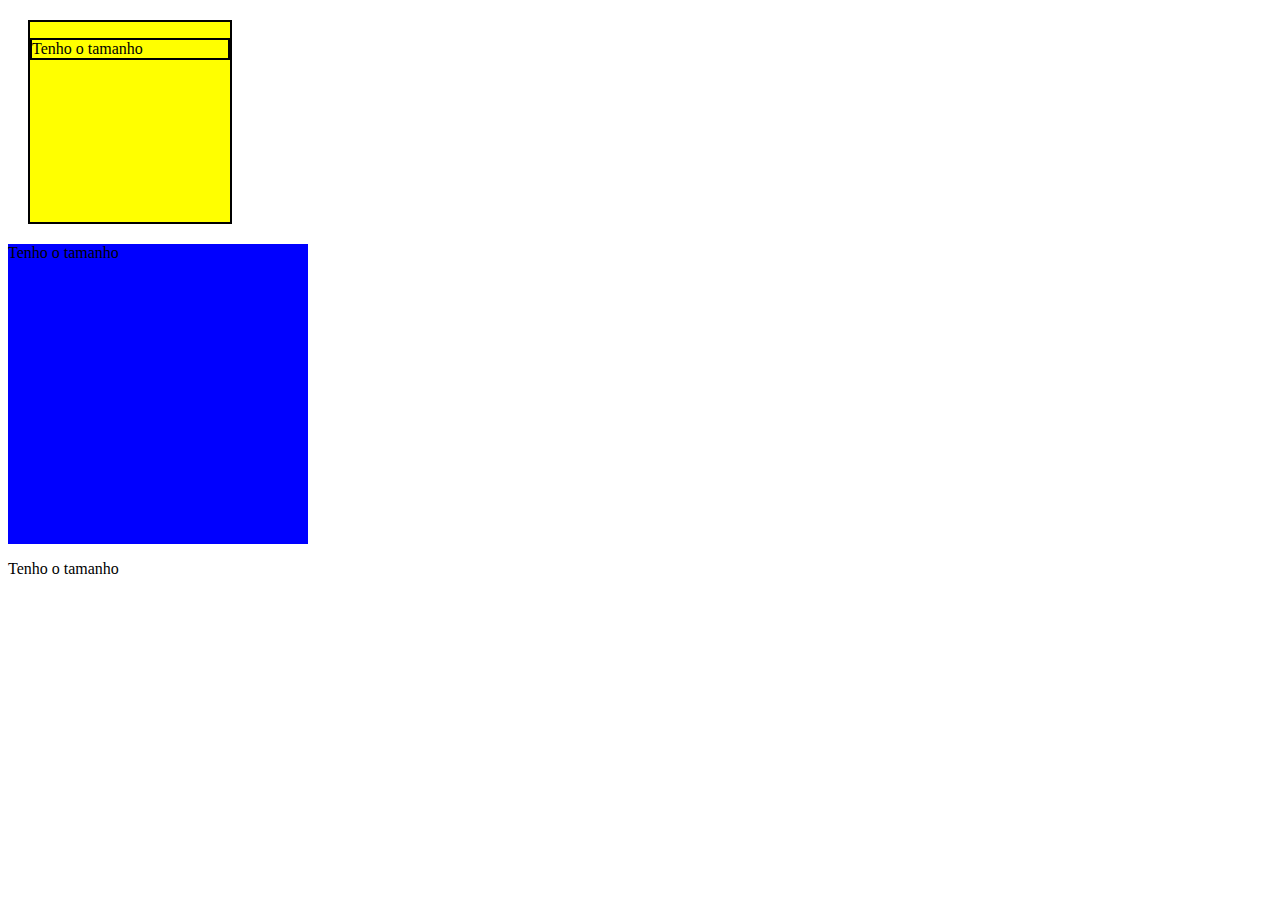
<file: Atividade/index.html>
<!DOCTYPE html>
<html lang="en">
<head>
    <meta charset="UTF-8">
    <meta http-equiv="X-UA-Compatible" content="IE=edge">
    <meta name="viewport" content="width=device-width, initial-scale=1.0">
    <link rel="stylesheet" href="css/estico.css">
    <title>Atividade</title>
</head>
<body>
    <section class="ap1">
        <p > Tenho o tamanho  </p>
    </section>
  
    <section class="ap2">
        <p >Tenho o tamanho</p>
    </section>
    
    <section class="ap3">
        <p >Tenho o tamanho </p>
    </section>
   
    
</body>
</html>
</file>
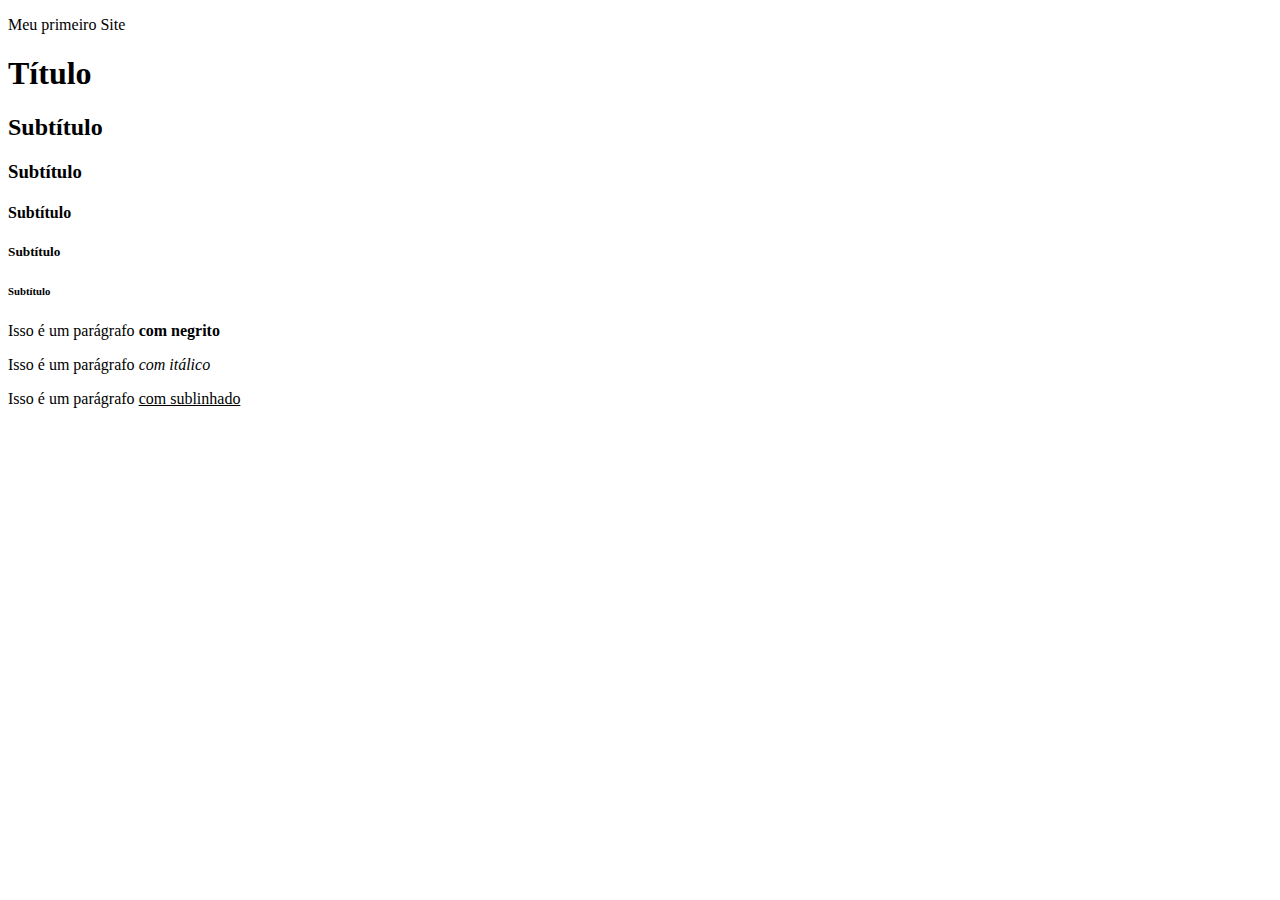
<file: exemplo1.html>
<!DOCTYPE html>
<html lang="en">
<head>
    <meta charset="UTF-8">
    <meta http-equiv="X-UA-Compatible" content="IE=edge">
    <meta name="viewport" content="width=device-width, initial-scale=1.0">
    <title>Exemplo 1</title>
</head>

<body>
    <!-- Isto é um comentário -->
    <p>Meu primeiro Site</p>
    <h1>Título</h1>
    <h2>Subtítulo</h2>
    <h3>Subtítulo</h3>
    <h4>Subtítulo</h4>
    <h5>Subtítulo</h5>
    <h6>Subtítulo</h6>

    <p>Isso é um parágrafo <strong>com negrito</strong></p>
    <p>Isso é um parágrafo <em>com itálico</em></p>
    <p>Isso é um parágrafo <u>com sublinhado</u></p>


    
</body>
</html>
</file>
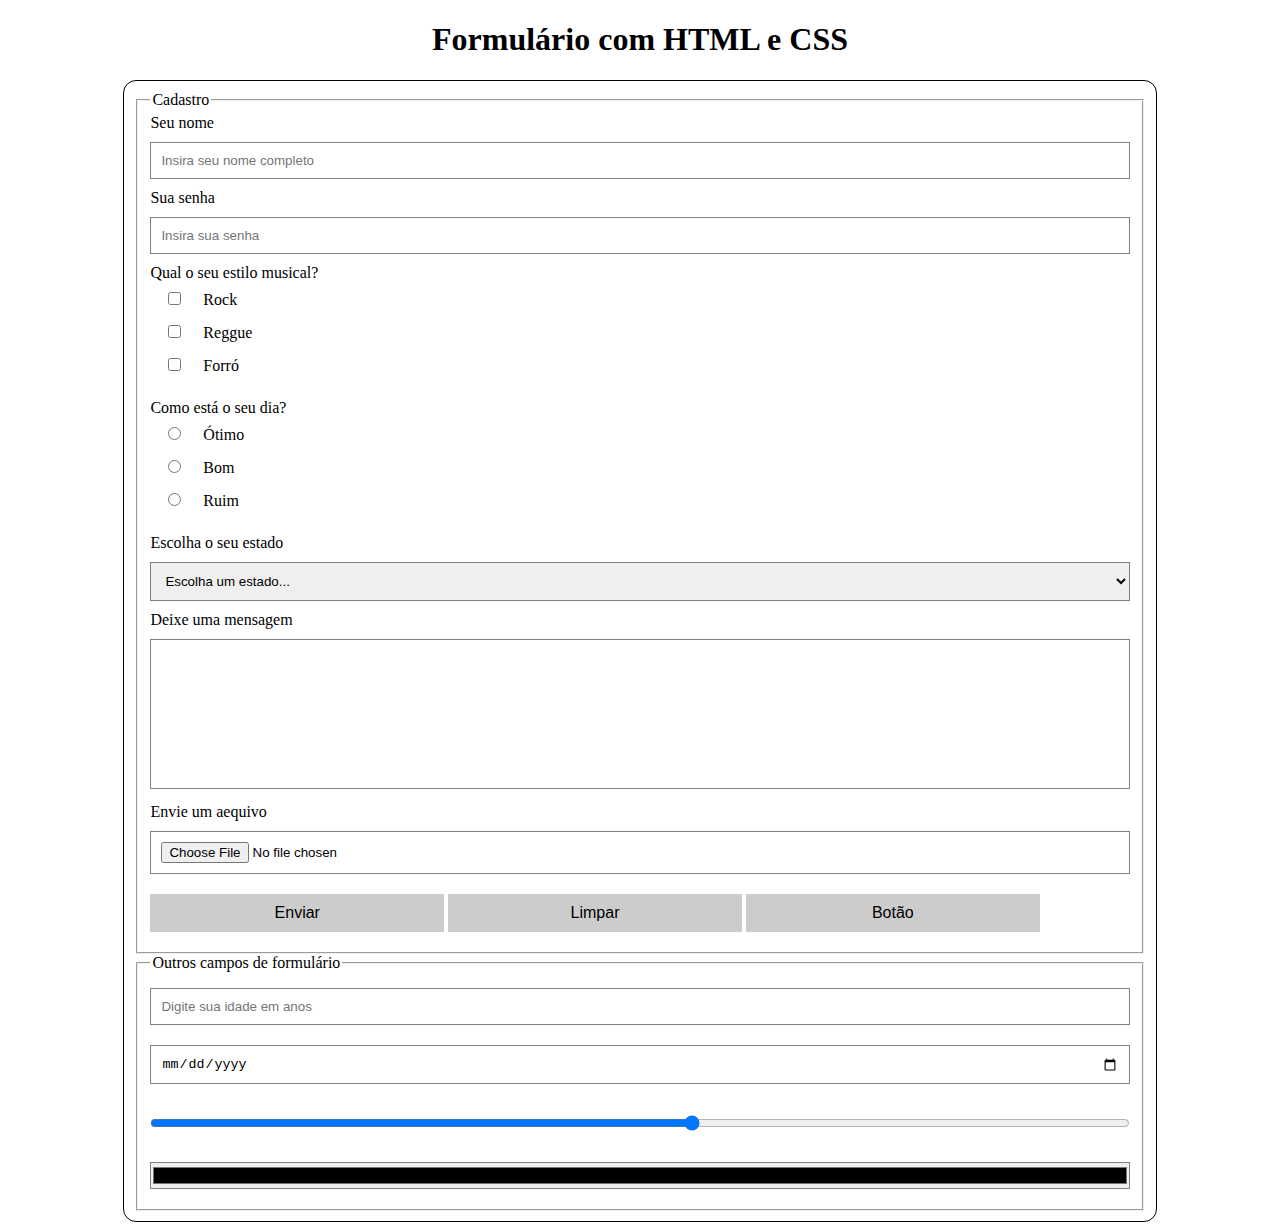
<file: exemplo10(formulario).html>
<!DOCTYPE html>
<html lang="en">
<head>
    <meta charset="UTF-8">
    <meta http-equiv="X-UA-Compatible" content="IE=edge">
    <meta name="viewport" content="width=device-width, initial-scale=1.0">
    <link rel="stylesheet" href="css/formulario.css">
    <title>Trabalhando com Formulário</title>
</head>
<body>
    <h1>Formulário com HTML e CSS</h1>
    <form action="#"method="get" enctype="multipart/form-data">
        <fieldset>
            <legend>Cadastro</legend>
            <label for="nome">Seu nome</label>
    <input type="text" name="nome" id="nome" placeholder="Insira seu nome completo" minlength="5" maxlength="10" required><br>  <!--maxlength é utilizado para mostra a quantidade de letra -->
    <!-- required pede para o usuario preecher o campo obrigatório -->

    <label for="senha">Sua senha</label>
    <input type="password" name="senha" id="senha"   placeholder="Insira sua senha"> <!--placeholder é utilizado para instruir o usuario-->
    
    <label for="">Qual o seu estilo musical?</label>
    <br>
   
    <input type="checkbox" name="musica" id="rock" value="rock"> 
    <label for="rock">Rock</label>
    <br>

    <input type="checkbox" name="musica" id="reggue" value="reggue">
    <label for="reggue">Reggue</label>
    <br>

    <input type="checkbox" name="musica" id="forro" value="forro">
    <label for="forro">Forró</label>
    <br> 
    <br>
    <label for="">Como está o seu dia?</label><br>
    <input type="radio" name="dia" id="otimo" value="otimo">
    <label for="otimo">Ótimo</label>
    <br>
    <input type="radio" name="dia" id="bom" value="bom">
    <label for="bom">Bom</label>
    <br>
    <input type="radio" name="dia" id="ruim" value="ruim">
    <label for="ruim">Ruim</label><br><br>

    <label for="estado">Escolha o seu estado</label> <br>
    
    <select name="estado" id="estado">
        <option value="">Escolha um estado...</option>
        <option value="MA">Maranhão</option>
        <option value="SP">São Paulo</option>
        <option value="RL">Rio de Janeiro</option>
    </select>

    <br>
    <label for="">Deixe uma mensagem</label> <br>
    <textarea name="mensagem" id="mensagem" ></textarea> <!--Cria uma caixa para vc colocar opinião-->
    <br>

    <label for="">Envie um aequivo</label>
    <input type="file" name="arquivo" id="arquivo" accept="image/*"> <!-- Escolher arquivo-->

<br>
<section class="btn">
    <input type="submit" value="Enviar">
    <input type="reset" value="Limpar">
    <button type="">Botão</button>
</section>
    



        </fieldset>
        
        <fieldset>
            <legend>Outros campos de formulário</legend>

            <input type="number" name="idade" id="idade" placeholder="Digite sua idade em anos">
                <!-- input: number serve para colocar no campo sor numero -->
            <input type="date" name="nascimento" id="nacimento">
            <!-- input:date serve para poder colocar a data de nacimento etc -->

            <input type="range" name="volume" id="volume" min="1" max="10">
            <!-- input:range determina um padrão de intervalo -->
            <input type="color" name="cor" id="cor">
            <!-- input:color serve para mudar a cor de fundo da tela atc -->
        </fieldset>
        
    
    </form>
    
</body>
</html>
</file>
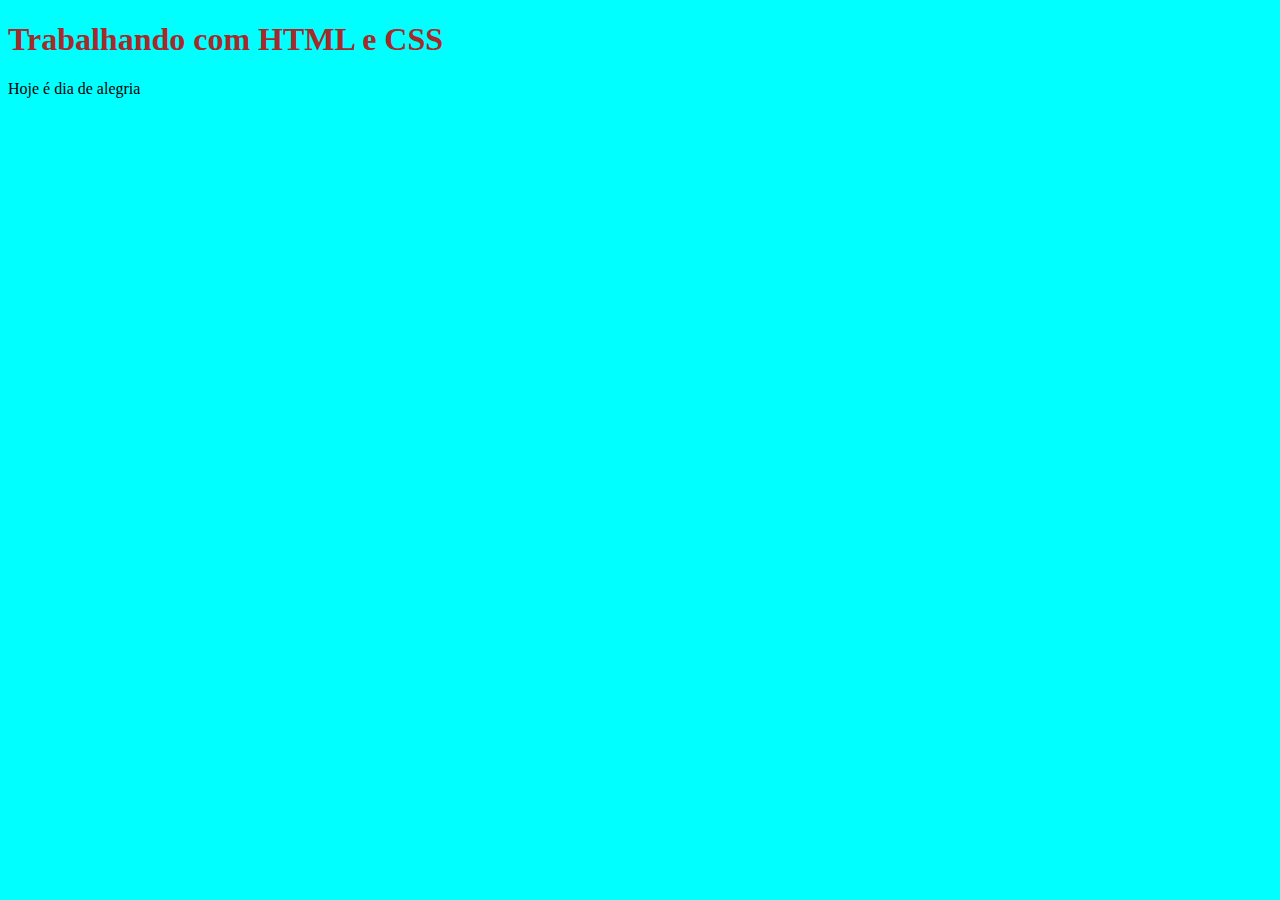
<file: exemplo2.html>
<!DOCTYPE html>
<html lang="en">
<head>
    <meta charset="UTF-8">
    <meta http-equiv="X-UA-Compatible" content="IE=edge">
    <meta name="viewport" content="width=device-width, initial-scale=1.0">
    <title>Exemplo 2</title>

    <style>
        body{background-color: aqua;}/*Background-color altera cor de fundo*/
        h1{color:brown;}
    </style>
</head>
<body>
   <h1>Trabalhando com HTML e CSS</h1> 

   <p>Hoje é dia de alegria</p>
</body>
</html>
</file>
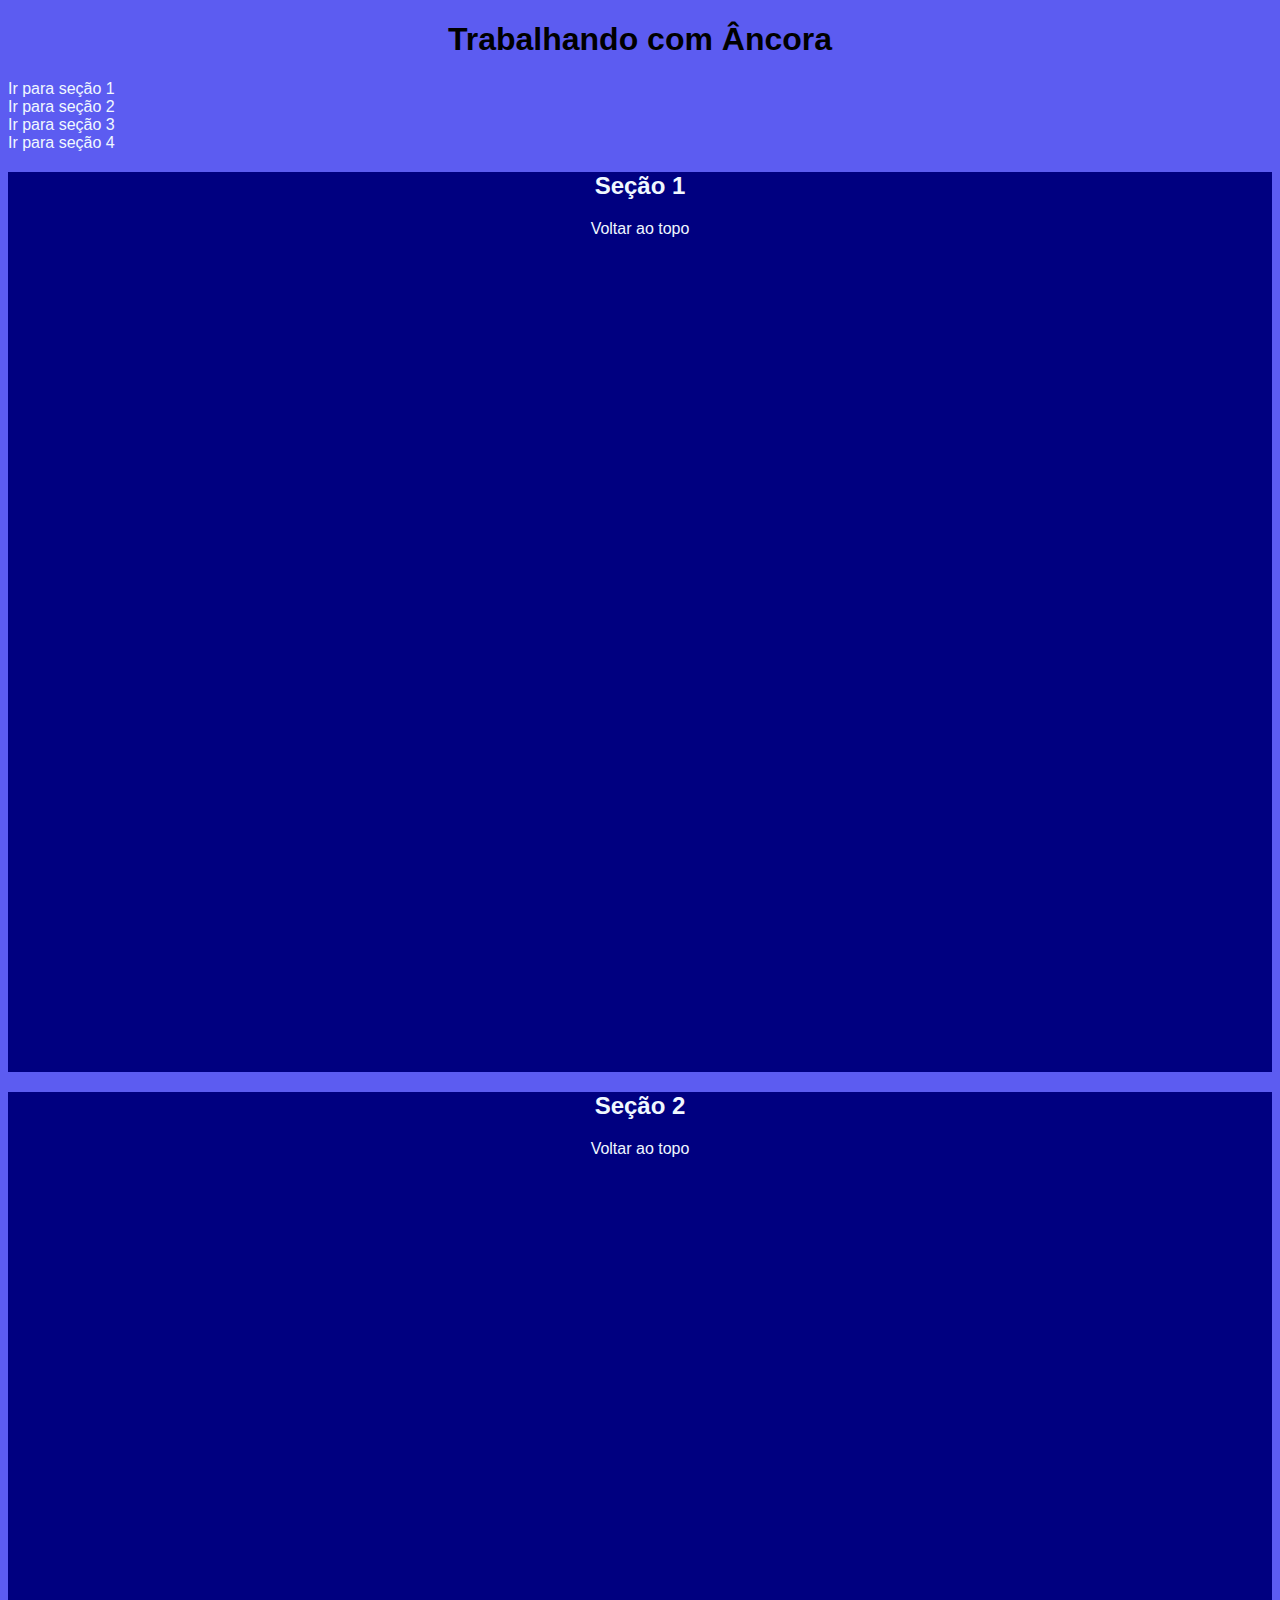
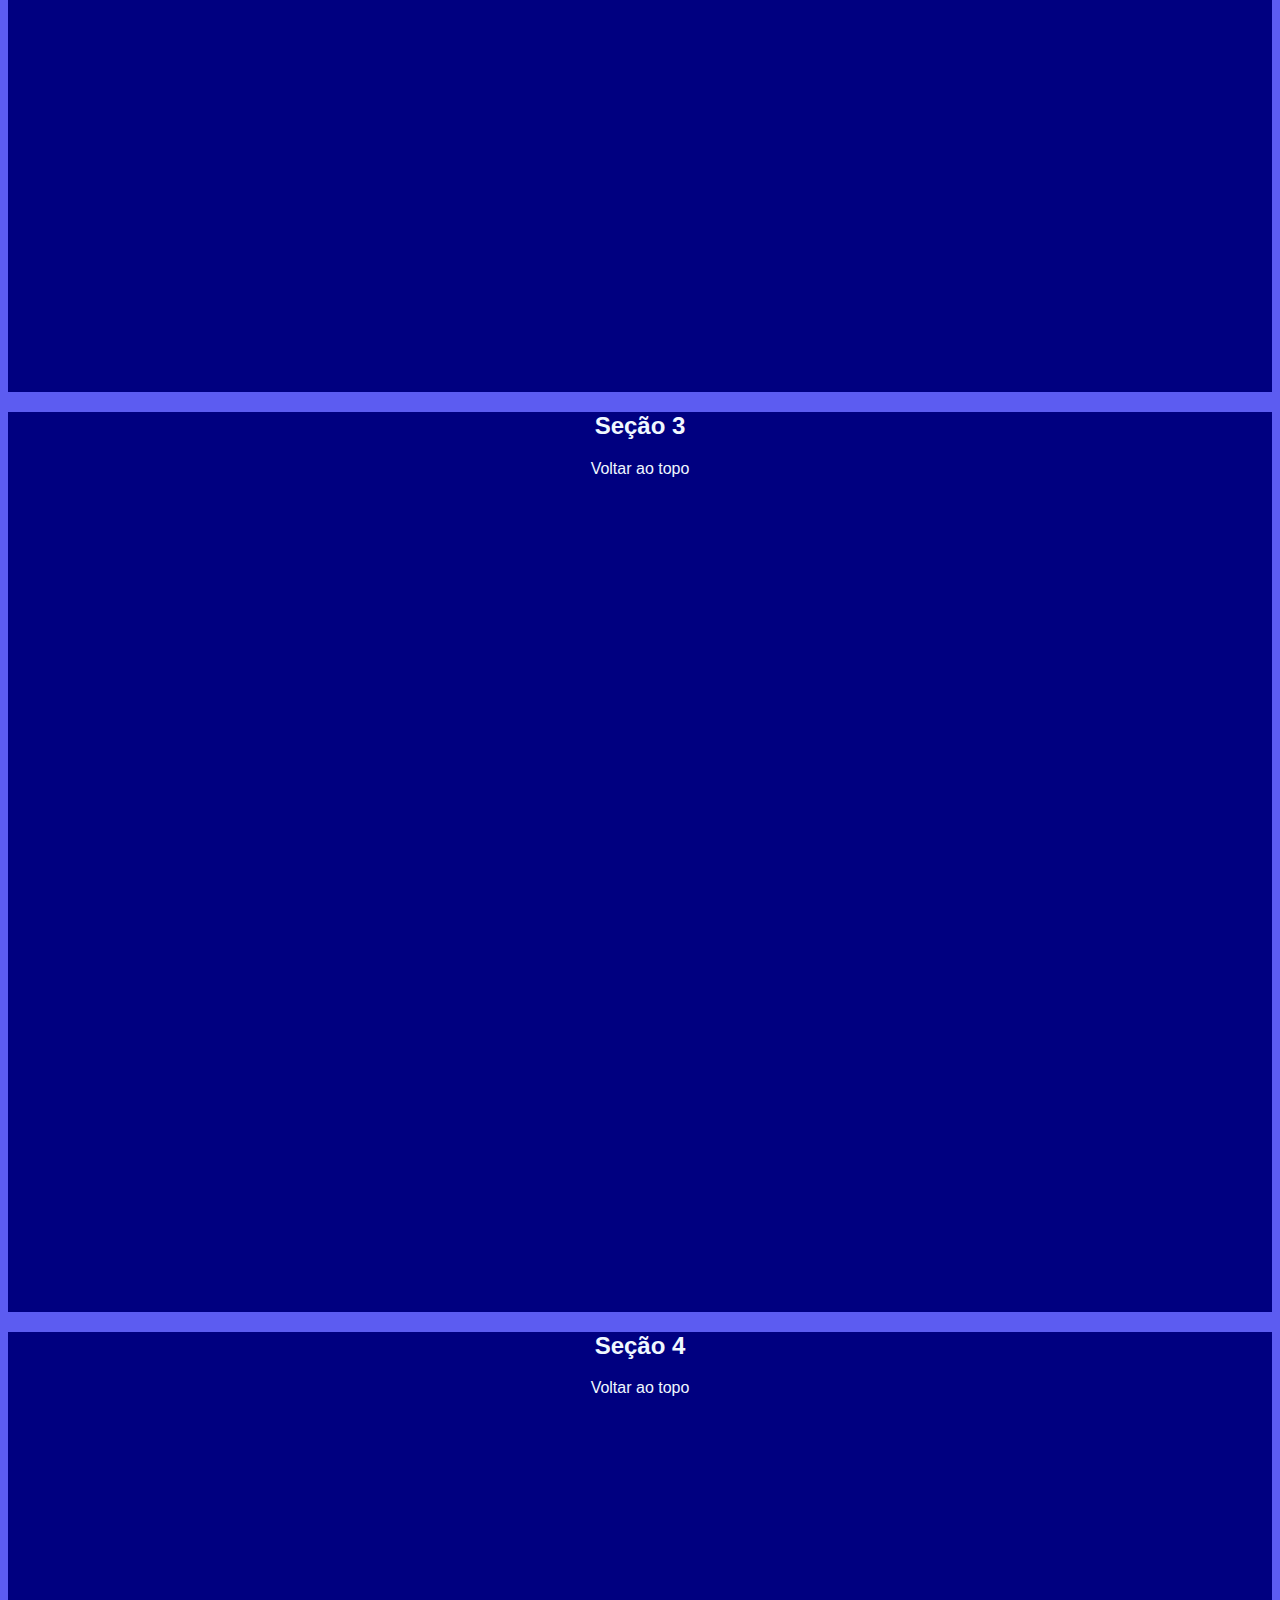
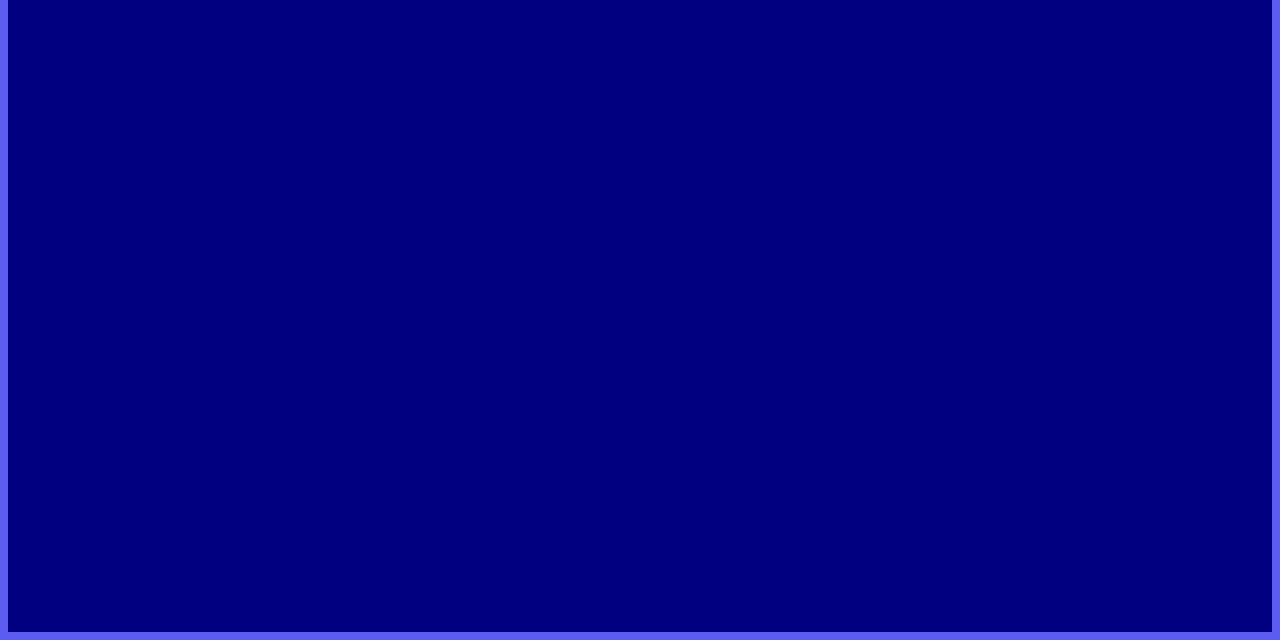
<file: exemplo4(ancora).html>
<!DOCTYPE html>
<html lang="en">
<head>
    <meta charset="UTF-8">
    <meta http-equiv="X-UA-Compatible" content="IE=edge">
    <meta name="viewport" content="width=device-width, initial-scale=1.0">
    <title>Trabalhando com Âncora</title>
   
   <style>
    
    *{scroll-behavior: smooth;} /*Inserir  o rolamento*/

    h1{text-align: center;}
    body{background-color: rgb(92, 92, 241); font-family:  Helvetica; }
    a{color:aliceblue;text-decoration: none;}
    a:hover{text-decoration: underline;color:aqua;}
  
    section{background-color: navy;color:aliceblue; text-align: center; height: 100vh;}
    
    </style>

</head>
<body>
    
    <h1 id="inicio">Trabalhando com Âncora</h1>

    <a href="#secao1">Ir para seção 1</a>
    <br>
    <a href="#secao2">Ir para seção 2</a>
    <br>
    <a href="#secao3">Ir para seção 3</a>
    <br>
    <a href="#secao4">Ir para seção 4</a>
    

    <section>
        <h2 id="secao1">Seção 1 </h2>
        <a href="#inicio">Voltar ao topo</a>
    </section>
    
    <section>
        <h2 id="secao2">Seção 2 </h2>
        <a href="#inicio">Voltar ao topo</a>
    </section>

    <section>
        <h2 id="secao3">Seção 3 </h2>
        <a href="#inicio">Voltar ao topo</a>
    </section>

    <section>
        <h2 id="secao4">Seção 4 </h2>
        <a href="#inicio">Voltar ao topo</a>
    </section>
</body>
</html>
</file>
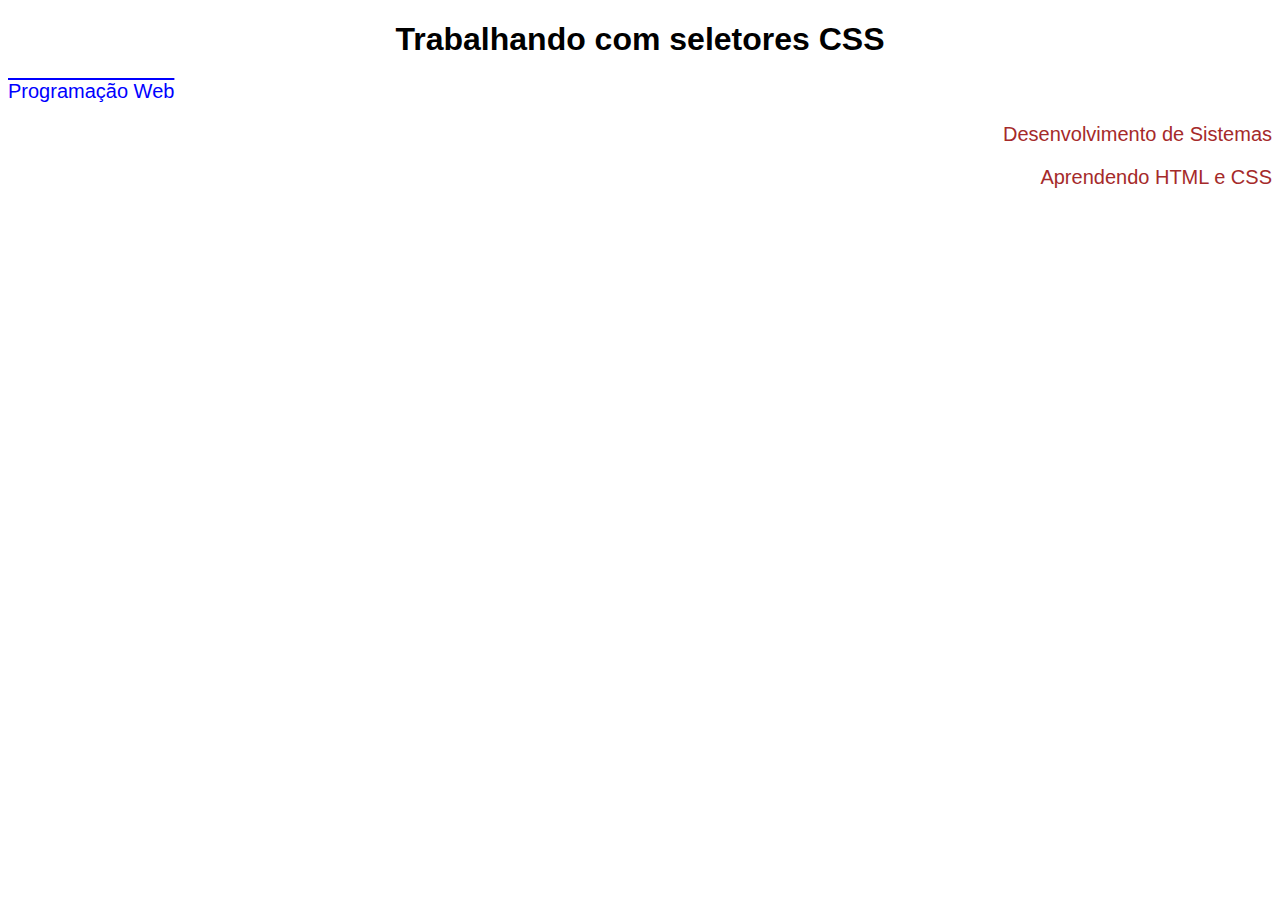
<file: exemplo5(css).html>
<!DOCTYPE html>
<html lang="en">
<head>
    <meta charset="UTF-8">
    <meta http-equiv="X-UA-Compatible" content="IE=edge">
    <meta name="viewport" content="width=device-width, initial-scale=1.0">
    <title>Seletores CSS</title>

    <style>
        body{font-family: 'Segoe UI', Tahoma, Geneva, Verdana, sans-serif;}

        h1{text-align: center;}
        p{color:orange; font-size: 20px;}
        /*utilizamos '#nome_do_id' quando queremos implementar formatação em apenas 1 único elemento */
        #p1{color:blue; text-decoration: overline;}
        /*Utilizamos .nome_da_class quando queremos implmenter a formatação em um grupo de elementos */
        .texto{color:brown; text-align: end;}

    </style>

</head>
<body>
    <h1>Trabalhando com seletores CSS</h1>
    <p id="p1">Programação Web</p>
    <p class="texto">Desenvolvimento de Sistemas</p>
    <p class="texto">Aprendendo HTML e CSS</p>
    
</body>
</html>
</file>
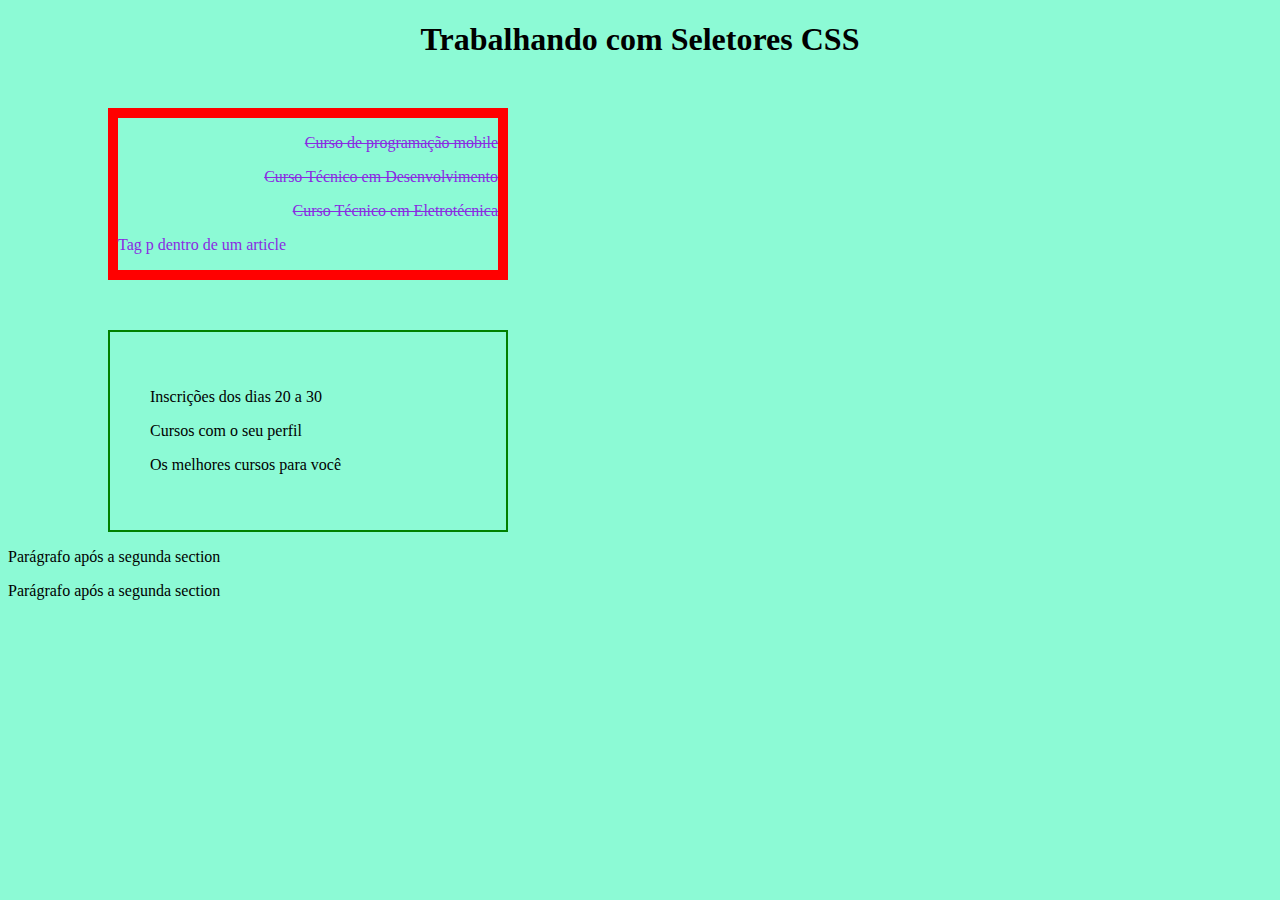
<file: exemplo6(cont. css).html>
<!DOCTYPE html>
<html lang="en">
<head>
    <meta charset="UTF-8">
    <meta http-equiv="X-UA-Compatible" content="IE=edge">
    <meta name="viewport" content="width=device-width, initial-scale=1.0">
    <link rel="stylesheet" href="css/estilo.css">
    <title>Seletores CSS parte 2</title>
</head>
<body>
    <h1>Trabalhando com Seletores CSS</h1>

    <section class="bloco1">
        <p>Curso de programação mobile</p>
        <p>Curso Técnico em Desenvolvimento</p>
        <p>Curso Técnico em Eletrotécnica</p>
        <article>
            <p>Tag p dentro de um article</p>
        </article>
    </section>

    <section class="bloco2">
        <p>Inscrições dos dias 20 a 30</p>
        <p>Cursos com o seu perfil</p>
        <div>
            <p>Os melhores cursos para você</p>
        </div>
    </section>

    <p>Parágrafo após a segunda section</p>
    <p>Parágrafo após a segunda section</p>
    
</body>
</html>
</file>
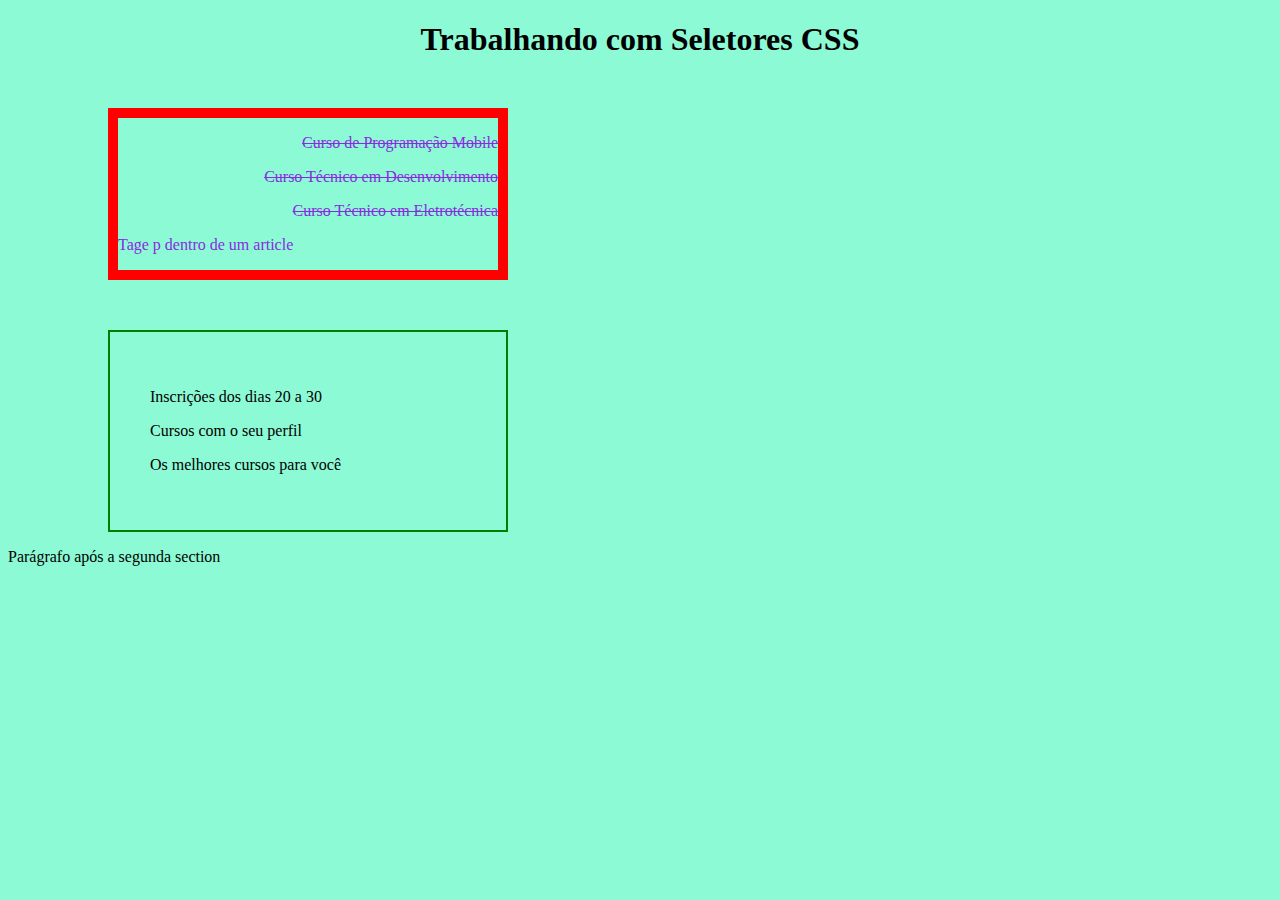
<file: exemplo6(continuacao.css).html>
<!DOCTYPE html>
<html lang="en">
<head>
    <meta charset="UTF-8">
    <meta http-equiv="X-UA-Compatible" content="IE=edge">
    <meta name="viewport" content="width=device-width, initial-scale=1.0">
    <link rel="stylesheet" href="css/estilo.css">
    <title>Seletores CSS parte 2</title>
</head>
<body>
    <h1>Trabalhando com Seletores CSS</h1>

    <section class="bloco1">
        <p>Curso de Programação Mobile</p>
        <p>Curso Técnico em Desenvolvimento</p>
        <p>Curso Técnico em Eletrotécnica</p>
        
        <article>
            <p>Tage p dentro de um article</p>
        </article>
    </section>
  
    
    <section class="bloco2">
        <p>Inscrições dos dias 20 a 30</p>
        <p>Cursos com o seu perfil</p>
        <div>
            <p>Os melhores cursos para você</p>
        </div>
    </section>
    <p>Parágrafo após a segunda section</p>


</body>
</html>
</file>
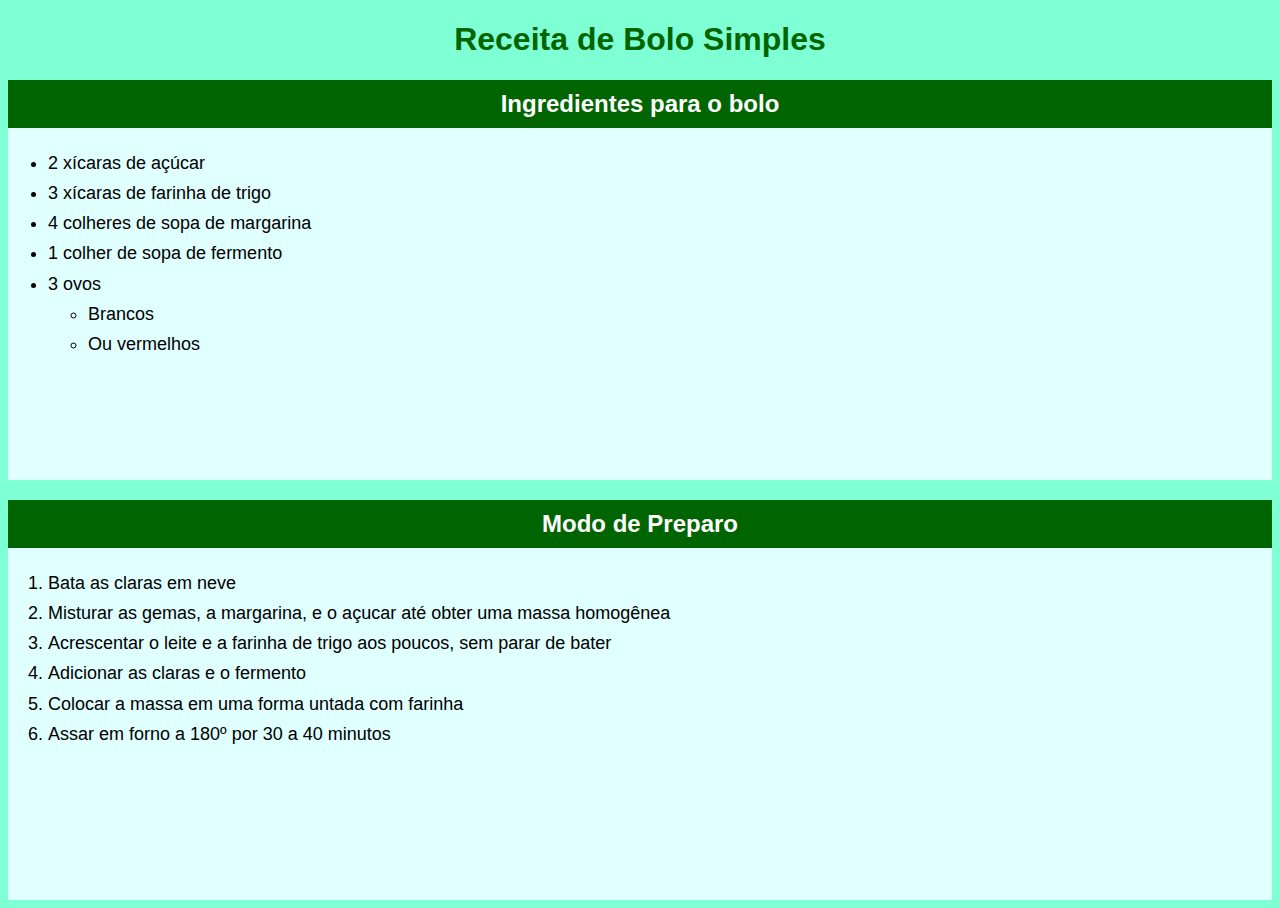
<file: exemplo7(listas).html>
<!DOCTYPE html>
<html lang="en">
<head>
    <meta charset="UTF-8">
    <meta http-equiv="X-UA-Compatible" content="IE=edge">
    <meta name="viewport" content="width=device-width, initial-scale=1.0">
    <link rel="stylesheet" href="css/lista.css">
    <title>Receita de Bolo</title>
</head>
<body>
    <h1>Receita de Bolo Simples</h1>

    <section class="ingredientes">
        <h2>Ingredientes para o bolo</h2>
        <ul>
            <li>2 xícaras de açúcar</li>
            <li>3 xícaras de farinha de trigo</li>
            <li>4 colheres de sopa de margarina</li>
            <li>1 colher de sopa de fermento</li>
            <li>3 ovos 
                <ul>
                    <li>Brancos</li>
                    <li>Ou vermelhos</li>
                </ul>
            </li>
        </ul>
    </section>

    <section class="preparo">
        <h2>Modo de Preparo</h2>
        <ol>
            <li>Bata as claras em neve</li>
            <li>Misturar as gemas, a margarina, e o açucar até obter uma massa homogênea</li>
            <li>Acrescentar o leite e a farinha de trigo aos poucos, sem parar de bater</li>
            <li>Adicionar as claras e o fermento</li>
            <li>Colocar a massa em uma forma untada com farinha</li>
            <li>Assar em forno a 180º por 30 a 40 minutos</li>
        </ol>
    </section>
</body>
</html>
</file>
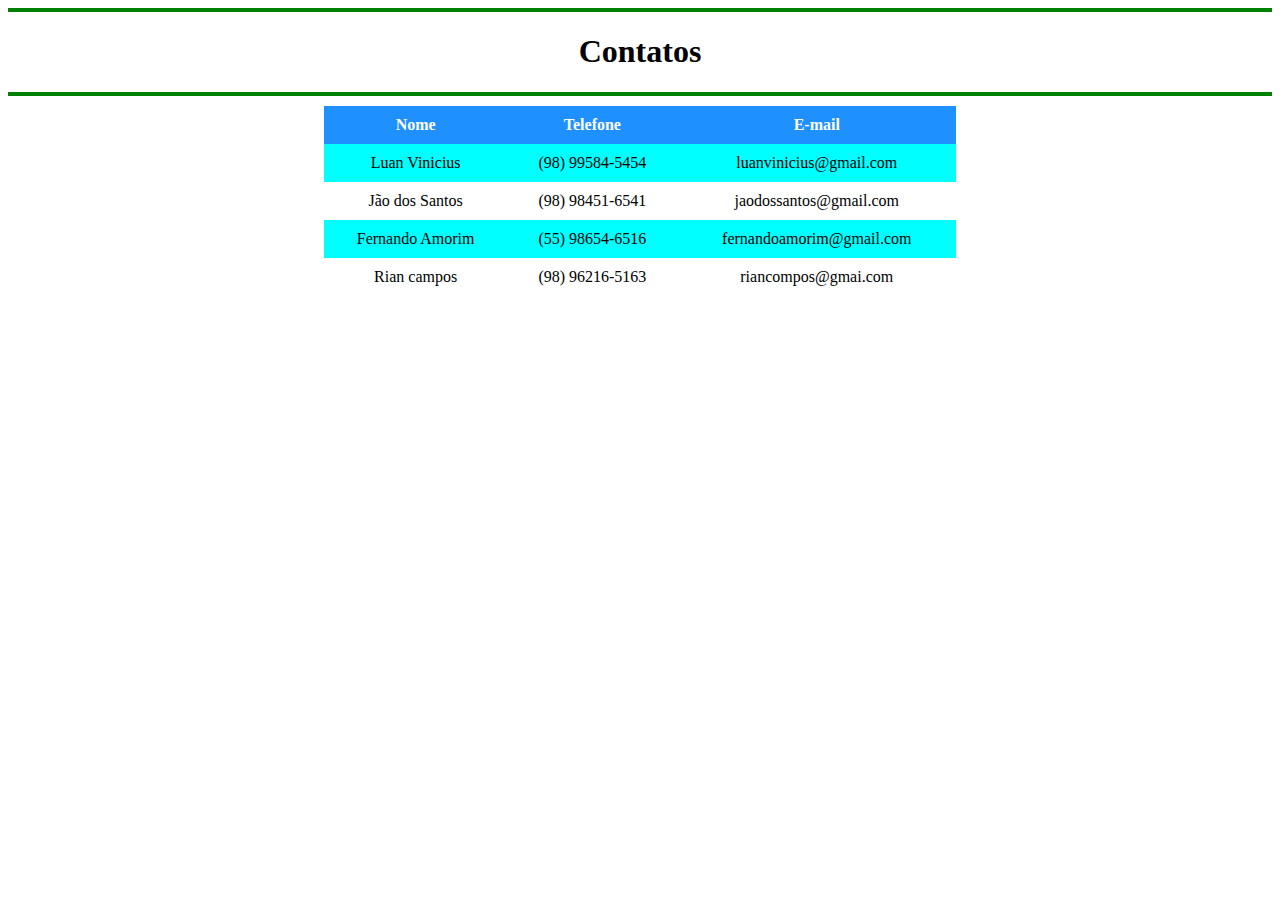
<file: exemplo8(tabela).html>
<!DOCTYPE html>
<html lang="en">
<head>
    <meta charset="UTF-8">
    <meta http-equiv="X-UA-Compatible" content="IE=edge">
    <meta name="viewport" content="width=device-width, initial-scale=1.0">
    <link rel="stylesheet" href="css/tabela.css">
    <title>Tralhando com Tabelas</title>
</head>
<body>
    <hr>
    <h1>Contatos</h1>
    <hr>

    <table>
        <!-- thead é uma tag que define o cabeçalho da tabela -->
        <thead>
            <tr> <!-- A tag tr define uma linha da tabela -->
                <th>Nome</th> <!-- A tag th define uma coluna de cabaçalho-->
                <th>Telefone</th>
                <th>E-mail</th>
            </tr>
        </thead>

        <tbody>  <!--A tag tbody irá organizar o corpo/conteúdo da atabela-->
            <tr>
                <td>
                    Luan Vinicius
                </td>
                <td>(98) 99584-5454</td>
                <td>luanvinicius@gmail.com</td>

            </tr>
            <tr>
                <td>Jão dos Santos</td>
                <td>(98) 98451-6541</td>
                <td>jaodossantos@gmail.com</td>
            </tr>
            <tr>
                <td>Fernando Amorim</td>
                <td>(55) 98654-6516</td>
                <td>fernandoamorim@gmail.com</td>
            </tr>
            <tr>
                <td>Rian campos</td>
                <td>(98) 96216-5163</td>
                <td>riancompos@gmai.com</td>
            </tr>
        </tbody>
    </table>


</body>
</html>
</file>
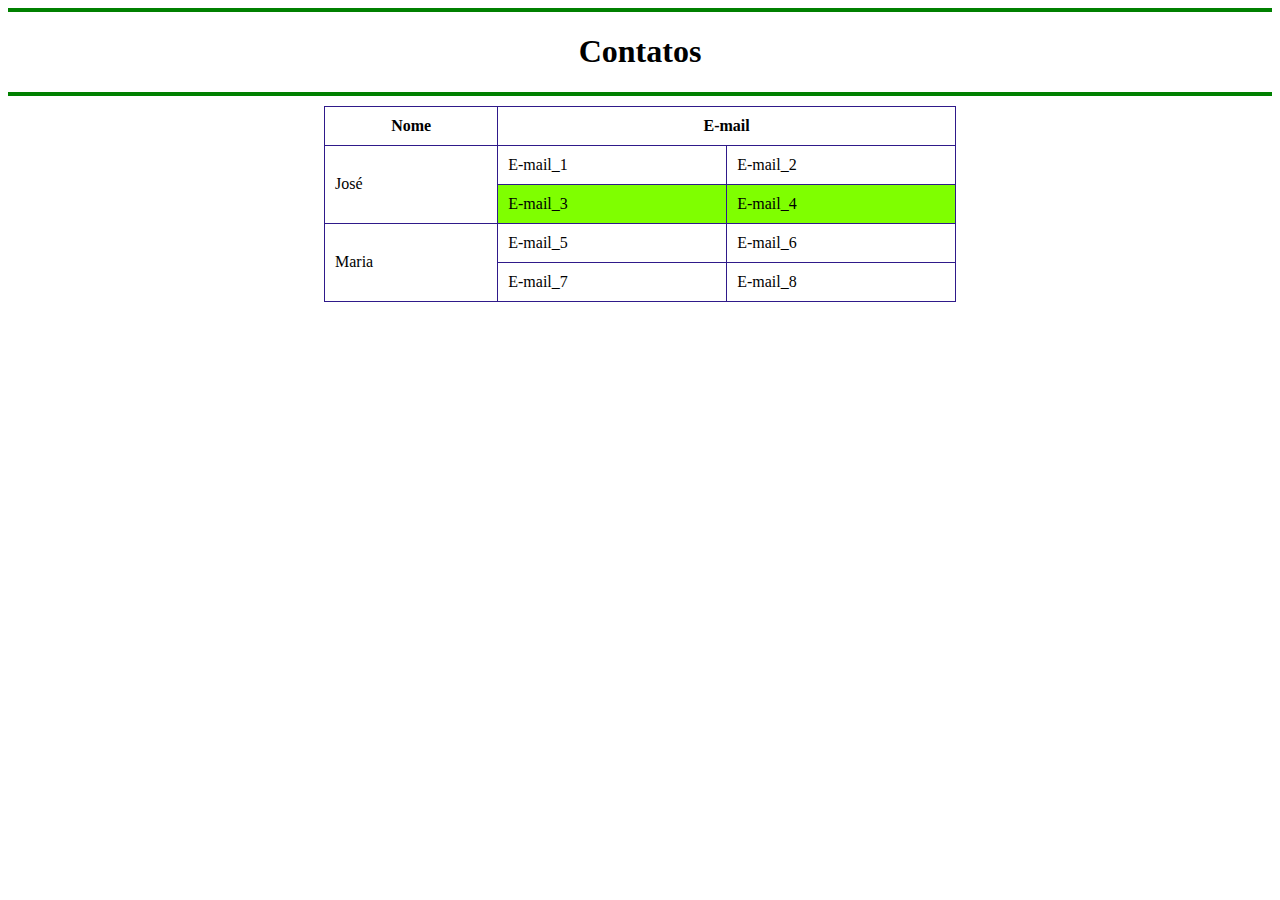
<file: exemplo9(tabela-mescla).html>
<!DOCTYPE html>
<html lang="en">
<head>
    <meta charset="UTF-8">
    <meta http-equiv="X-UA-Compatible" content="IE=edge">
    <meta name="viewport" content="width=device-width, initial-scale=1.0">
    <link rel="stylesheet" href="css/tabela-mesclado.css">
    <title>Tralhando com Tabelas</title>
</head>
<body>
    <hr>
    <h1>Contatos</h1>
    <hr>

    <table>
        <!-- thead é uma tag que define o cabeçalho da tabela -->
        <thead>
            <tr> <!-- A tag tr define uma linha da tabela -->
                <th>Nome</th> <!-- A tag th define uma coluna de cabaçalho-->
            
                <th colspan="2">E-mail</th> <!--colspan trabalha com mesclagem de coluna-->
                
            </tr>
        </thead>
    <tbody>
        <!-- linha 1 -->
        <tr>
            <td rowspan="2">José</td>   <!--rowpan trabalha com mesclagem de linha -->
            <td>E-mail_1</td>                       
            <td>E-mail_2</td>
        </tr>
        <!-- linha 2 -->
        <tr>
            <td>E-mail_3</td>
            <td>E-mail_4</td>
        </tr>
        <!-- linha 3  -->
        <tr>
            <td rowspan="2">Maria</td>
            <td>E-mail_5</td>
            <td>E-mail_6</td>
        </tr>
         <!-- linha 4 -->
         <tr>
            
            <td>E-mail_7</td>
            <td>E-mail_8</td>
        </tr>


    </tbody>

       


</body>
</html>
</file>
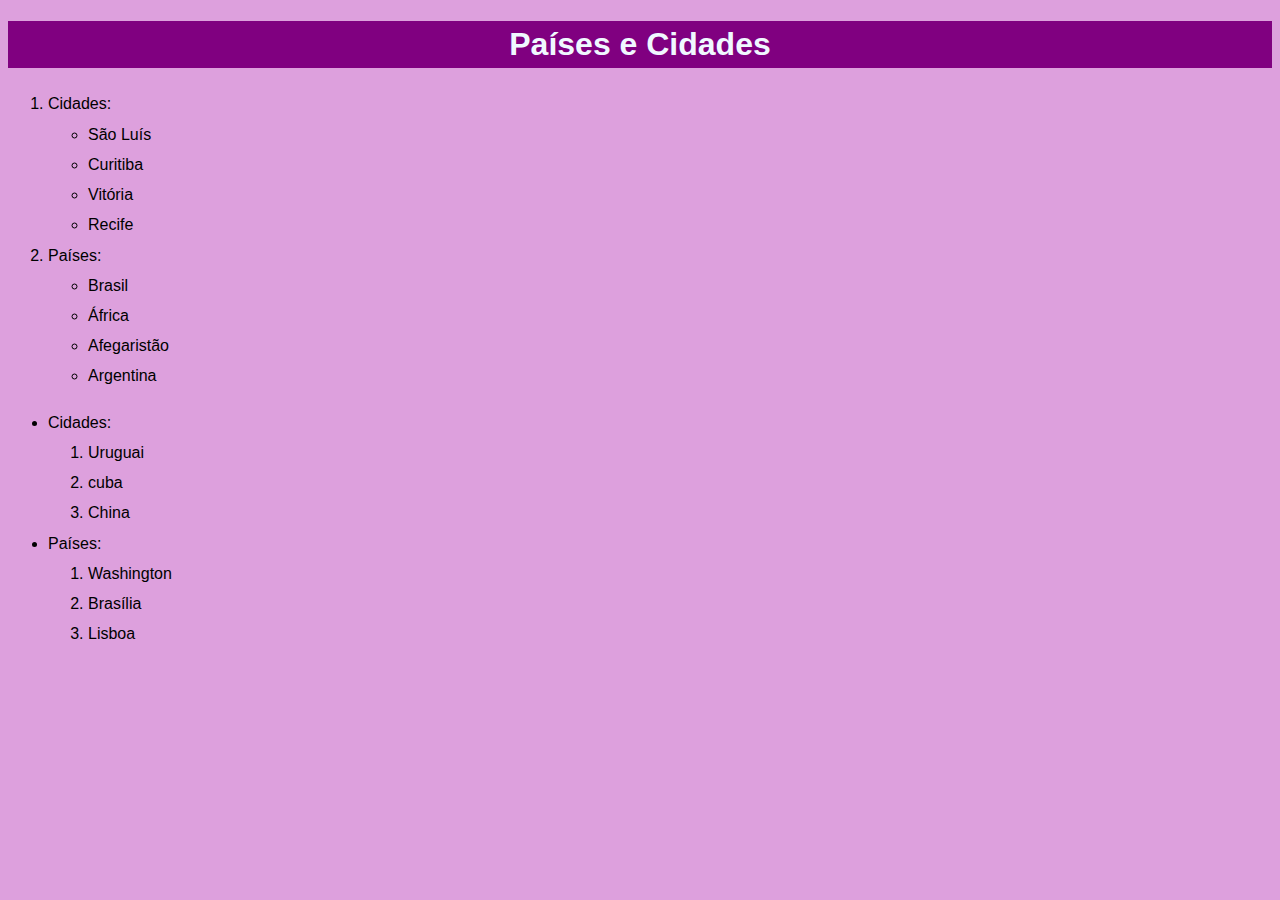
<file: Atividade/lista.atividade.html>
<!DOCTYPE html>
<html lang="en">
<head>
    <meta charset="UTF-8">
    <meta http-equiv="X-UA-Compatible" content="IE=edge">
    <meta name="viewport" content="width=device-width, initial-scale=1.0">
    <link rel="stylesheet" href="css/lista.atividade.css">
    <title>Atividade_Lista</title>
</head>
<body>
    <h1>Países e Cidades</h1>
    <section class="Cidades">
        <ol>
            <li>Cidades: </li>
                <ul>
                <li>São Luís</li>
                <li>Curitiba</li>
                <li>Vitória</li>
                <li>Recife</li>
                </ul>
            
            <li>Países:</li>
                <ul>
                <li>Brasil</li>
                <li>África</li>
                <li>Afegaristão</li>
                <li>Argentina</li>
                </ul>

            
        </ol>

        <ul>
            <li>Cidades: </li>
                <ol>
                <li>Uruguai</li>
                <li>cuba</li>
                <li>China</li>
                </ol>
            
            <li>Países:</li>
                <ol>
                <li>Washington</li>
                <li>Brasília</li>
                <li>Lisboa</li>
                </ol>

            
            </ul>
    </section>
    
</body>
</html>
</file>
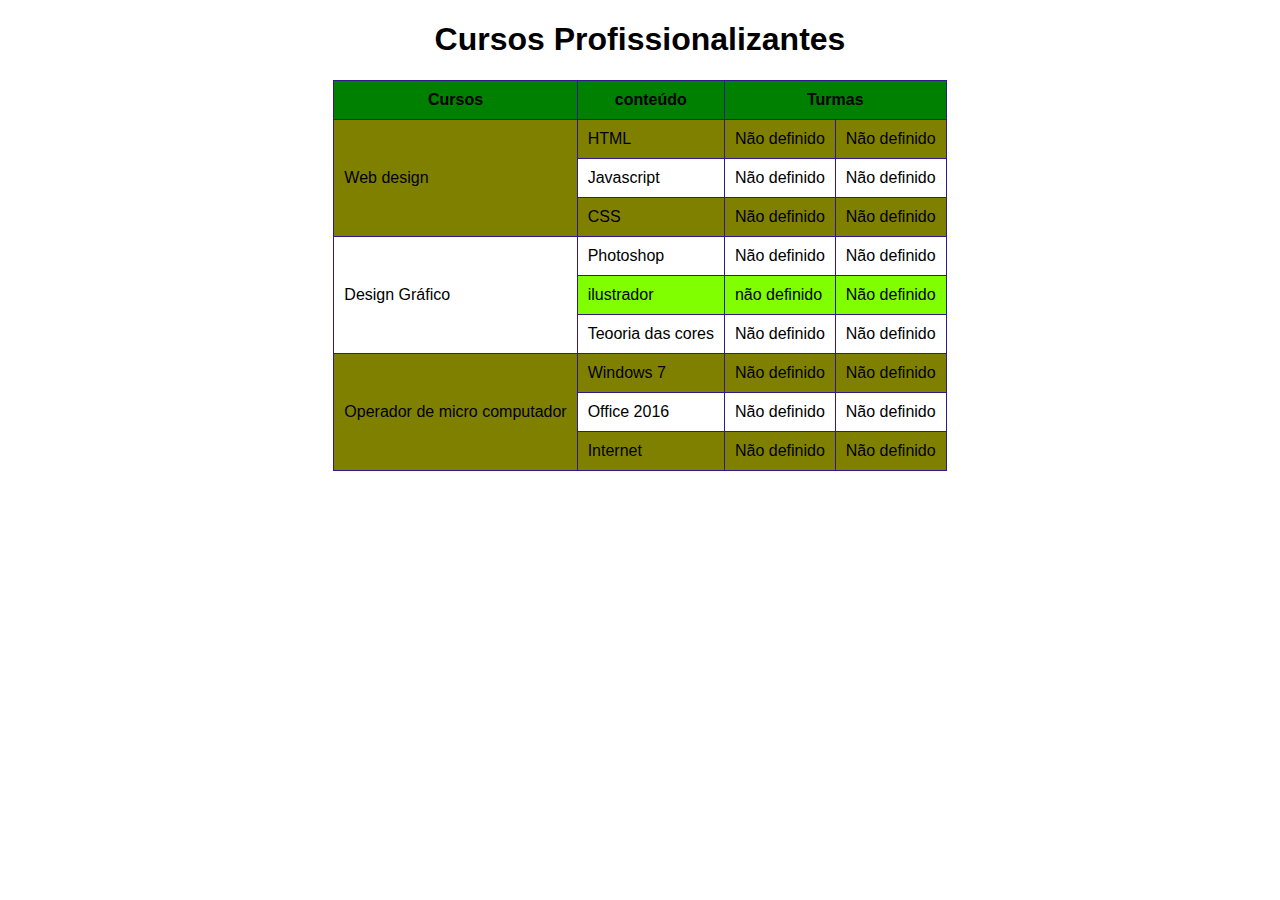
<file: Atividade/mesclagemn.html>
<!DOCTYPE html>
<html lang="en">
<head>
    <meta charset="UTF-8">
    <meta http-equiv="X-UA-Compatible" content="IE=edge">
    <meta name="viewport" content="width=device-width, initial-scale=1.0">
    <link rel="stylesheet" href="css/mesclagem.css">
    <title>Atividade Mesclagem</title>
</head>
<body>
    <h1>Cursos Profissionalizantes</h1>
    
</body>
<table>
        <thead>
                <th>Cursos</th>
                <th>conteúdo</th>
                <th colspan="2">Turmas</th>
        </thead>
<tbody>
    </tr>
        <td rowspan="3">Web design</td>
         <td>HTML</td>
         <td>Não definido</td>
         <td>Não definido</td>
    <tr>
        <td>Javascript</td>
        <td>Não definido</td>
        <td>Não definido</td>
    </tr>
    <td>CSS</td>
    <td>Não definido</td>
    <td>Não definido</td>
    <tr>
        <td rowspan="3">Design Gráfico</td>
        <td>Photoshop</td>
        <td>Não definido</td>
        <td>Não definido</td>
       
    </tr>
    <tr>
        <td>ilustrador</td>
        <td>não definido</td>
        <td>Não definido</td>
    </tr>
    <tr>
        <td>Teooria das cores</td>
        <td>Não definido</td>
        <td>Não definido</td>
    </tr>
    <tr>
        <td rowspan="3">Operador de micro computador</td>
        <td>Windows 7</td>
        <td>Não definido</td>
        <td>Não definido</td>
    </tr>
    <tr>
        <td>Office 2016</td>
        <td>Não definido</td>
        <td>Não definido</td>
    </tr>
    <tr>
        <td>Internet</td>
        <td>Não definido</td>
        <td>Não definido</td>
    </tr>

</tbody>
</table>


</html>
</file>
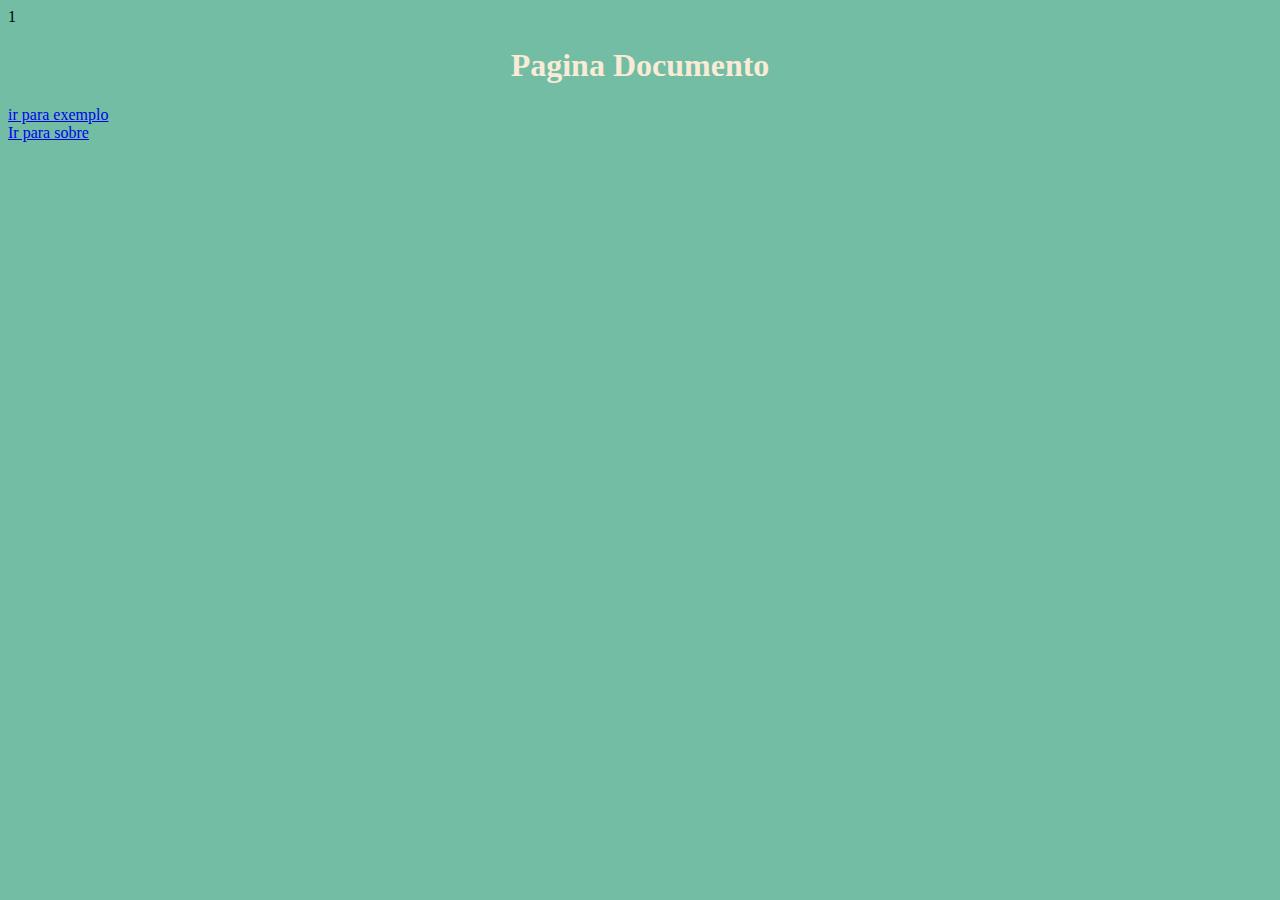
<file: documento/documento.html>
1   <!DOCTYPE html>
<html lang="en">
<head>
    <meta charset="UTF-8">
    <meta http-equiv="X-UA-Compatible" content="IE=edge">
    <meta name="viewport" content="width=device-width, initial-scale=1.0">
    <title>Documento</title>
    <style>
        body{background-color:rgb(114, 189, 164)}
        h1{color:antiquewhite; text-align:center}
    </style>
</head>
<body>
    <h1>Pagina Documento</h1>
    <a href="../exemplo3.html" target="_blank">ir para exemplo</a>
    <br>
    <a href="../sobre/sobre.html"target="_blank">Ir para sobre</a>
    
</body>
</html>
</file>
<file: Atividade/css/estico.css>
bady{ font-family: 'Courier New', Courier, monospace;  }

.ap1 { 
    width: 200px;
    height: 200px;
    margin: 20px;
    background-color: yellow;
    border: 2px black solid
}
.ap1 > p{border:2px solid black;}

.ap2{
    width: 300px;
    height: 300px;
    background-color: blue ;
    border:2px rgb(0, 0, 0) soled
}
</file>
<file: css/formulario.css>
h1{text-align: center;}
body{ font-family: verdana;}

/*FORMULÁRIO*/

form{width: 80%; border: 1px solid black; padding: 10px; margin: 0 auto; border-radius: 13px;}
input, select, textarea {width: 100%; padding: 10px; margin: 10px 0; box-sizing: border-box; outline: none;
border: 1px solid gray;}

input[type=checkbox], input[type=radio]{width: 5%; }

input[type=text]:focus, input[type=password]:focus{box-shadow: 0px 0px 10px black;}

textarea{height: 150px; resize: none;}

.btn > * {width: 30%; border:none;padding: 10px; font-size: 16px; background-color: #ccc; } 

.btn > *:active{outline:1px outset black}

.btn > *:hover{cursor: pointer; background-color: #a5a5a5;}

input[type=color]{padding: 0px;}
</file>
<file: css/estilo.css>
body{font-family: verdana; background-color: rgb(140, 250, 213);}

h1{text-align: center;}

section{width: 400px;}

/*FORMATANDO O BLOCO 1 */
.bloco1 p{color: blueviolet;}/*formatando dotas a tegs p dentro da classe 'bloco1'*/
.bloco1 > p{text-decoration:line-through;text-align: end;} /*esse seletor >_P ira
selecionar todas as filhas diretas da tag mãe*/
.bloco1 {border-width: 2px; border-color:red; border-style:solid; margin: 50px 100px;} /*quando colocamos  2 valores no margin, o 1 valor 
afetar a top e bottom. O 2 valor irá afetar left e right*/
/*.bloco1 {border:2px red solid } */

.bloco1{border: 10px red solid; box-sizing: border-box;}

/*FORMATANDO O BLOCO 2*/
.bloco2{border: 2px solid green; margin-top: 20px; margin-left: 100px; padding: 40px;}

.bloco2{border: 2px solid green; padding: 40px; box-sizing: border-box;} /*boz-sizing : border-box irá alterar
o comportamento padrão do dimisionamento do elemento HTML. De forme que quando aplicado vorder e pedding, a estruutura
não ira expandir, mas ficará com o mesmo tamanho, só que calculado*/
</file>
<file: css/lista.css>
body{background-color: aquamarine; font-family: arial;}
h1{text-align: center; color:darkgreen;}

.ingredientes, .preparo{background-color: lightcyan; height:400px;}

.ingredientes>h2, .preparo>h2{background-color: darkgreen; color:white; text-align: center; padding:10px;}

.ingredientes ul li, .preparo ol li{font-size: 18px; line-height: 0.8cm;}

/*::selection é uma pseudoclasse que irá alterar a cor de seleção do texto no site*/
::selection{background-color:chartreuse;}
</file>
<file: css/tabela.css>
body{font-family: verdana;}
h1{text-align: center; }

hr{border:2px solid green; }

/*FORMATAÇÃO 1*/
/*table, tr, th, td{
    border: 1px solid rgb(47, 26, 138); 
    border-collapse: collapse; 
    padding: 10px;

}*/

table{margin: 10px auto; width: 50% ; border-collapse: collapse;} /* estamos centralizando a tabela utilizando margin auto para as laterais*/


/*FORMATAÇÃO 2*/
/* th,td{border-bottom: 1px solid gray; padding: 10px; text-align: center;} */


/*FORMATAÇÃO 3*/
th{background-color: dodgerblue; color: white;}
th, td{padding: 10px; text-align: center;}
tbody > tr:nth-child(odd){background-color: cyan;} /*nth-child irá formatar um filho 
específico que será informado nos parentes, por exemplo, se quisermos formatar 
o 2º filho, colocamos nth-child(2), e assim por diante| EVEN-> é um parâmetro quando queremos aplicar
formatação em todos os filhos que são pares, já o ODD -> é quando queremos formatar valores impares*/

tbody > tr:hover{text-decoration: underline; cursor: pointer;}
</file>
<file: css/tabela-mesclado.css>
body{font-family: verdana;}
h1{text-align: center; }

hr{border:2px solid green; }


table, tr, th, td{
    border: 1px solid rgb(47, 26, 138); 
    border-collapse: collapse; 
    padding: 10px;

}

table{margin: 10px auto; width: 50% ; border-collapse: collapse;} 

tbody > tr:nth-child(2){background-color: chartreuse;}
</file>
<file: Atividade/css/lista.atividade.css>
body{background-color: plum; font-family: Arial;}
h1{background-color: purple; text-align: center; color:aliceblue;padding: 10px;line-height: 0.7cm ;}
section{line-height: 0.8cm;}
</file>
<file: Atividade/css/mesclagem.css>
h1{color: black; font-family: helvetica; text-align: center;}

table, tr, th, td{
    border: 1px solid rgb(47, 26, 138); 
    border-collapse: collapse; 
    padding: 10px;
    margin:10px auto;
    font-family: Helvetica;
}


th{background-color: green;}
tbody > tr:nth-child(5){background-color: chartreuse;}
tbody > tr:nth-child(7), tbody > tr:nth-child(9), tbody > tr:nth-child(1), tbody > tr:nth-child(3){background-color: olive;}
</file>
